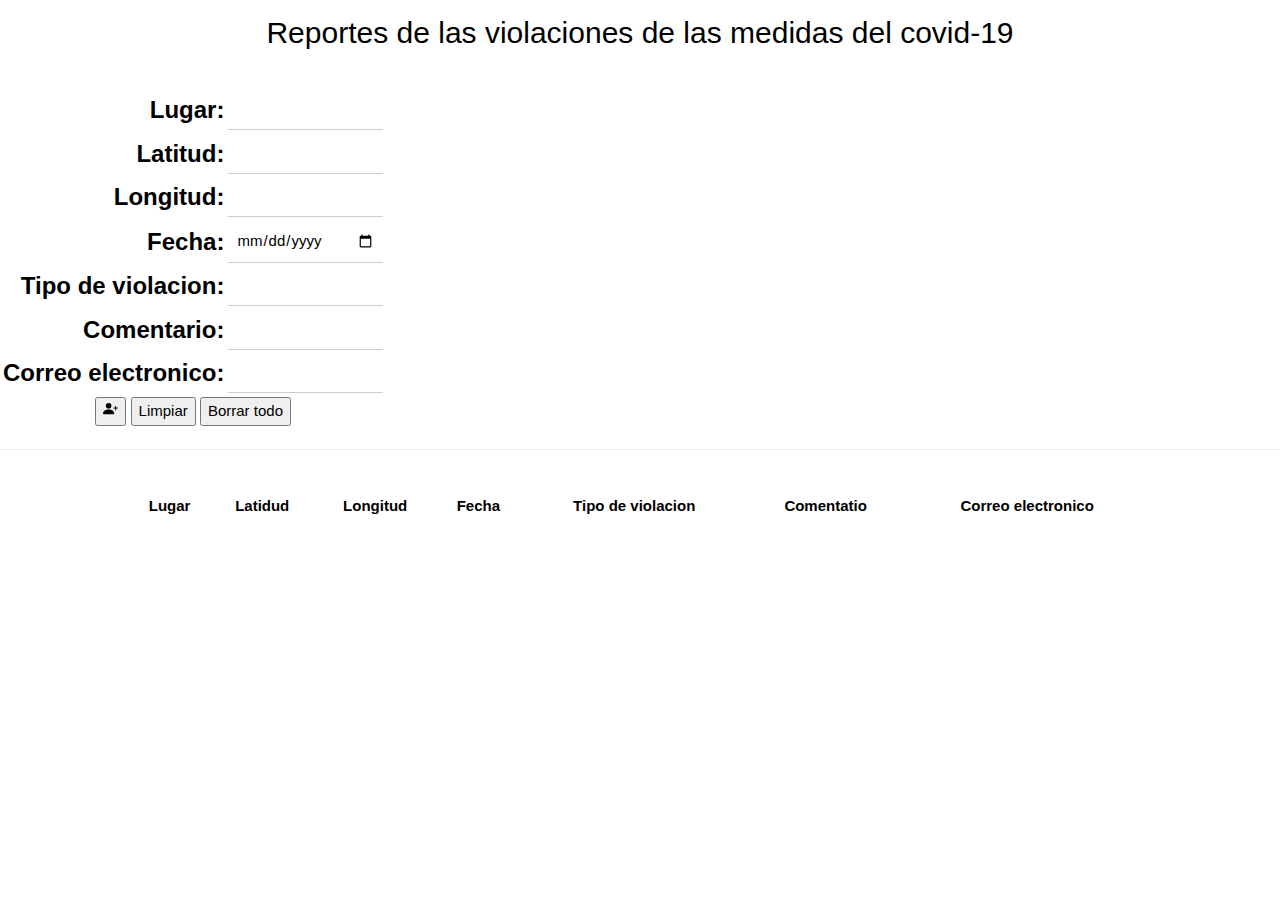
<file: Index.html>
<!DOCTYPE html>
<html lang="es">
<head>
    <meta charset="UTF-8">
    <meta name="viewport" content="width=device-width, initial-scale=1.0">
    <link rel="stylesheet" href="https://www.w3schools.com/w3css/4/w3.css">
    <link rel="stylesheet" href="https://stackpath.bootstrapcdn.com/bootstrap/4.5.0/css/bootstrap.min.css" integrity="sha384-9aIt2nRpC12Uk9gS9baDl411NQApFmC26EwAOH8WgZl5MYYxFfc+NcPb1dKGj7Sk" crossorigin="anonymous">
    <title>Violaciones a las medidas del covid-19</title>
    <script src="main.js"></script>
    <h2 align ="center">Reportes de las violaciones de las medidas del covid-19</h2>
    <br>
    <link rel="stylesheet" href="Estilos.css">
    
</head>
<body onload="cargarDatos();">
 
    <input 
    class="idxEdit" 
    hidden 
    readonly 
    aria-readonly="true"
     />

    <table border="0" >

        <tr>
            <th class="title">Lugar:</th>
            <td>
                <input id="txtLugar" class="w3-input w3-animate-input" type="text" style="width:155px" required>
            </td>
        </tr>

        <tr>
            <th class="title">Latitud:</th>
            <td>
                <input id='txtLatitud' class="w3-input w3-animate-input" type="text" style="width:155px" required> 
            </td>
        </tr>
         <tr>
            <th class="title">Longitud:</th>
            <td>
                 <input id='txtLongitud' class="w3-input w3-animate-input" type="text" style="width:155px" required>
            </td>
         </tr>

         <tr>
            <th class="title">Fecha:</th>
            <td>
                <input id='txtFecha' class="w3-input w3-animate-input" type="date" style="width:155px" required >
            </td>
         </tr>

         <tr>
            <th class="title">Tipo de violacion:</th>
            <td>
                <input id='txtViolacion' class="w3-input w3-animate-input" type="text" style="width:155px" required>
            </td>

         </tr>
           
         <tr>

            <th class="title">Comentario:</th>
            <td>
                <input id='txtComentario' class="w3-input w3-animate-input" type="text" style="width:155px" required>
         </td>

         <tr>

            <th class="title">Correo electronico:</th>
            <td>
                <input id='txtCorreo' class="w3-input w3-animate-input" type="text" style="width:155px" required>
         </td>
 
         </tr>
           

            <td colspan="2" align="center">
                <button class="btn btn-outline-secondary" onclick="agregarnuevoreporte ();" type='button' >
                    <svg class="bi bi-person-plus-fill" width="1em" height="1em" viewBox="0 0 16 16" fill="currentColor" xmlns="http://www.w3.org/2000/svg">
                    <path fill-rule="evenodd" d="M1 14s-1 0-1-1 1-4 6-4 6 3 6 4-1 1-1 1H1zm5-6a3 3 0 100-6 3 3 0 000 6zm7.5-3a.5.5 0 01.5.5v2a.5.5 0 01-.5.5h-2a.5.5 0 010-1H13V5.5a.5.5 0 01.5-.5z" clip-rule="evenodd"/>
                    <path fill-rule="evenodd" d="M13 7.5a.5.5 0 01.5-.5h2a.5.5 0 010 1H14v1.5a.5.5 0 01-1 0v-2z" clip-rule="evenodd"/>
                    </svg>
                </button>
                <button class="btn btn-outline-secondary" onclick="limpiarcampos()" id="limpiar">Limpiar</button>
                <button class="btn btn-outline-danger" onclick="deleteAll()">Borrar todo</button>
            </td>
           
    </table>
    <hr>
    <br>
    <div>
        <table id='tbldatos' class="table table-striped">
            <thead>
                <tr>
                    <th>Lugar</th>
                    <th>Latidud</th>
                    <th>Longitud</th>
                    <th>Fecha</th>  
                    <th>Tipo de violacion</th>
                    <th>Comentatio</th>
                    <th>Correo electronico</th>
                </tr>
            </thead>
            <tbody id="tbDatos">
          
    
            </tbody>
    
        </table>
        
    </div>
</body>
</html>
</file>
<file: Estilos.css>
#field{

    width: 350px;
}

#tbldatos{
    margin: auto;
    width: 80%;
}

#tbldatos td {
    border: solid #cccccc 2px ;
    
}

.borrar{
    color: red;
    background: pink;
}
.title{
    text-align: right;
    font-size: 24px;
}
</file>
